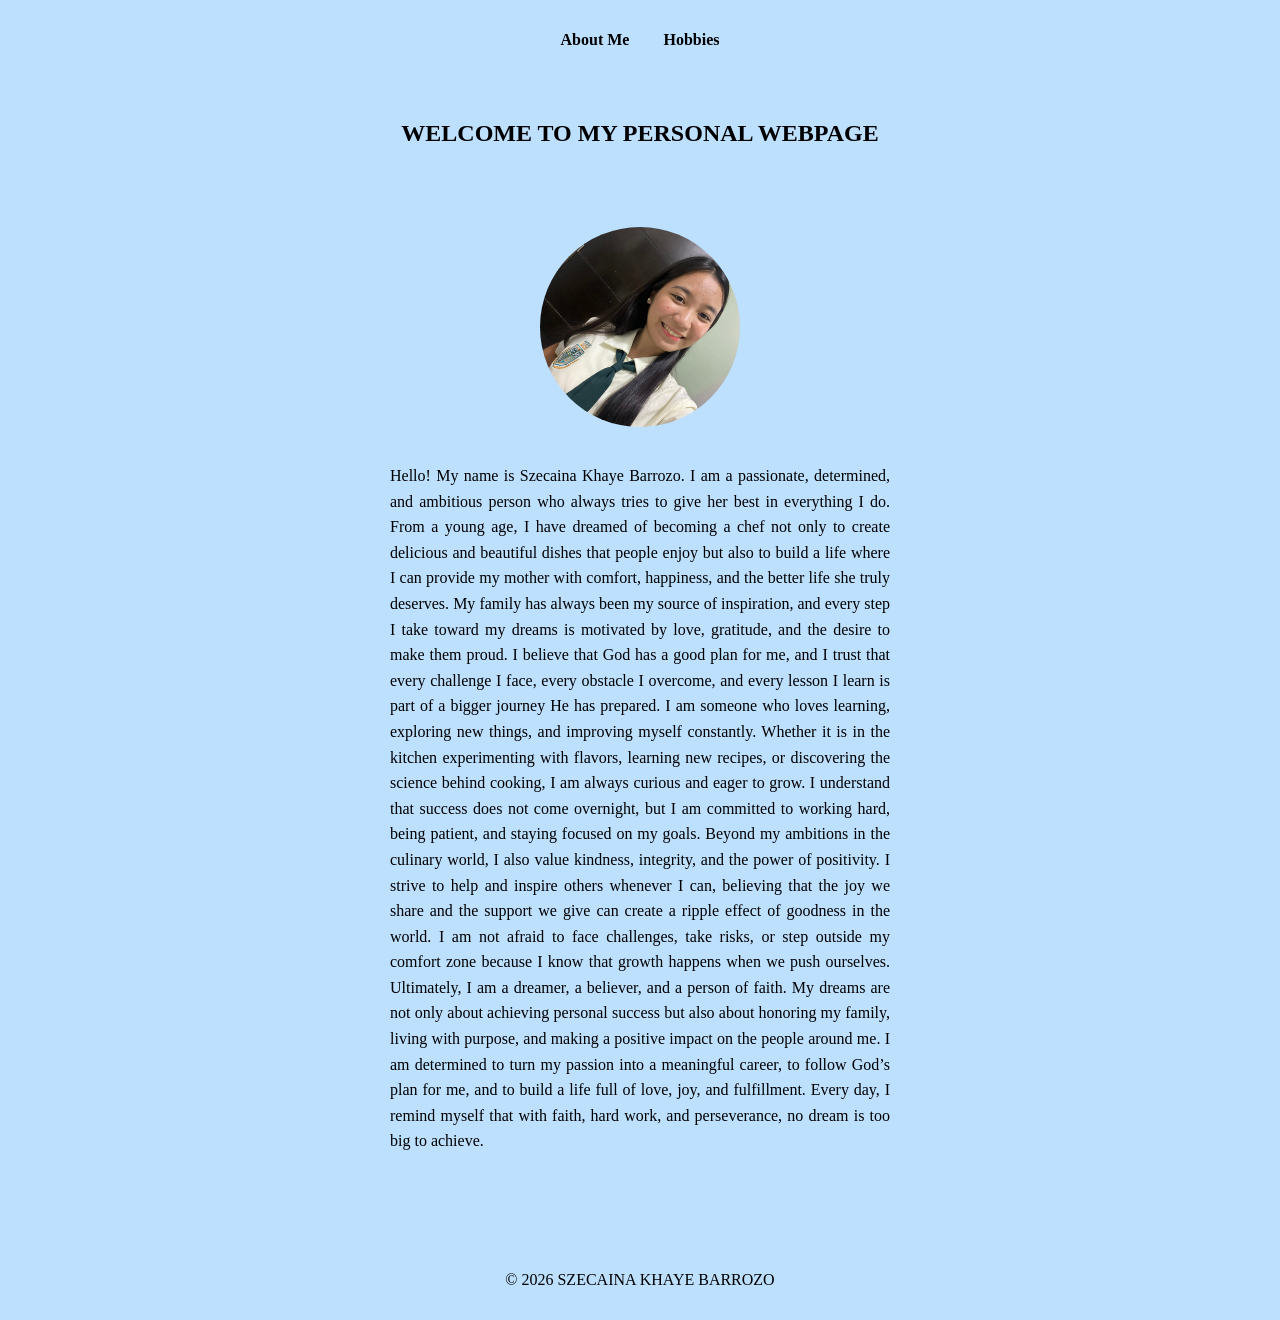
<file: index.html>
<!DOCTYPE html>
<html lang="en">
<head>
  <meta charset="UTF-8">
  <meta name="viewport" content="width=device-width, initial-scale=1.0">
  <title>About Me</title>
  <link rel="stylesheet" href="style.css">
</head>
<body>

  <nav>
    <ul>
      <li><a href="index.html">About Me</a></li>
      <li><a href="hobbies.html">Hobbies</a></li>
    </ul>
  </nav>
  
  <section class="hero-hobbies">
    <h1>WELCOME TO MY PERSONAL WEBPAGE</h1>
  </section>

  <div class="container">

    <img src="received_1987765265409090.jpeg" alt="My Image">

    <p>
      Hello! My name is Szecaina Khaye Barrozo. I am a passionate, determined, and ambitious person who always tries to give her best in everything I do. From a young age, I have dreamed of becoming a chef not only to create delicious and beautiful dishes that people enjoy but also to build a life where I can provide my mother with comfort, happiness, and the better life she truly deserves. My family has always been my source of inspiration, and every step I take toward my dreams is motivated by love, gratitude, and the desire to make them proud.
I believe that God has a good plan for me, and I trust that every challenge I face, every obstacle I overcome, and every lesson I learn is part of a bigger journey He has prepared. I am someone who loves learning, exploring new things, and improving myself constantly. Whether it is in the kitchen experimenting with flavors, learning new recipes, or discovering the science behind cooking, I am always curious and eager to grow. I understand that success does not come overnight, but I am committed to working hard, being patient, and staying focused on my goals.
Beyond my ambitions in the culinary world, I also value kindness, integrity, and the power of positivity. I strive to help and inspire others whenever I can, believing that the joy we share and the support we give can create a ripple effect of goodness in the world. I am not afraid to face challenges, take risks, or step outside my comfort zone because I know that growth happens when we push ourselves.
Ultimately, I am a dreamer, a believer, and a person of faith. My dreams are not only about achieving personal success but also about honoring my family, living with purpose, and making a positive impact on the people around me. I am determined to turn my passion into a meaningful career, to follow God’s plan for me, and to build a life full of love, joy, and fulfillment. Every day, I remind myself that with faith, hard work, and perseverance, no dream is too big to achieve.
    </p>

  </div>

  <footer>
    <p>&copy; 2026 SZECAINA KHAYE BARROZO</p>
  </footer>
  
  <script>
  const text = document.querySelector(".container p");

  text.addEventListener("click", () => {
    text.style.color = "darkblue";
  });
</script>

</body>
  </html>
</file>
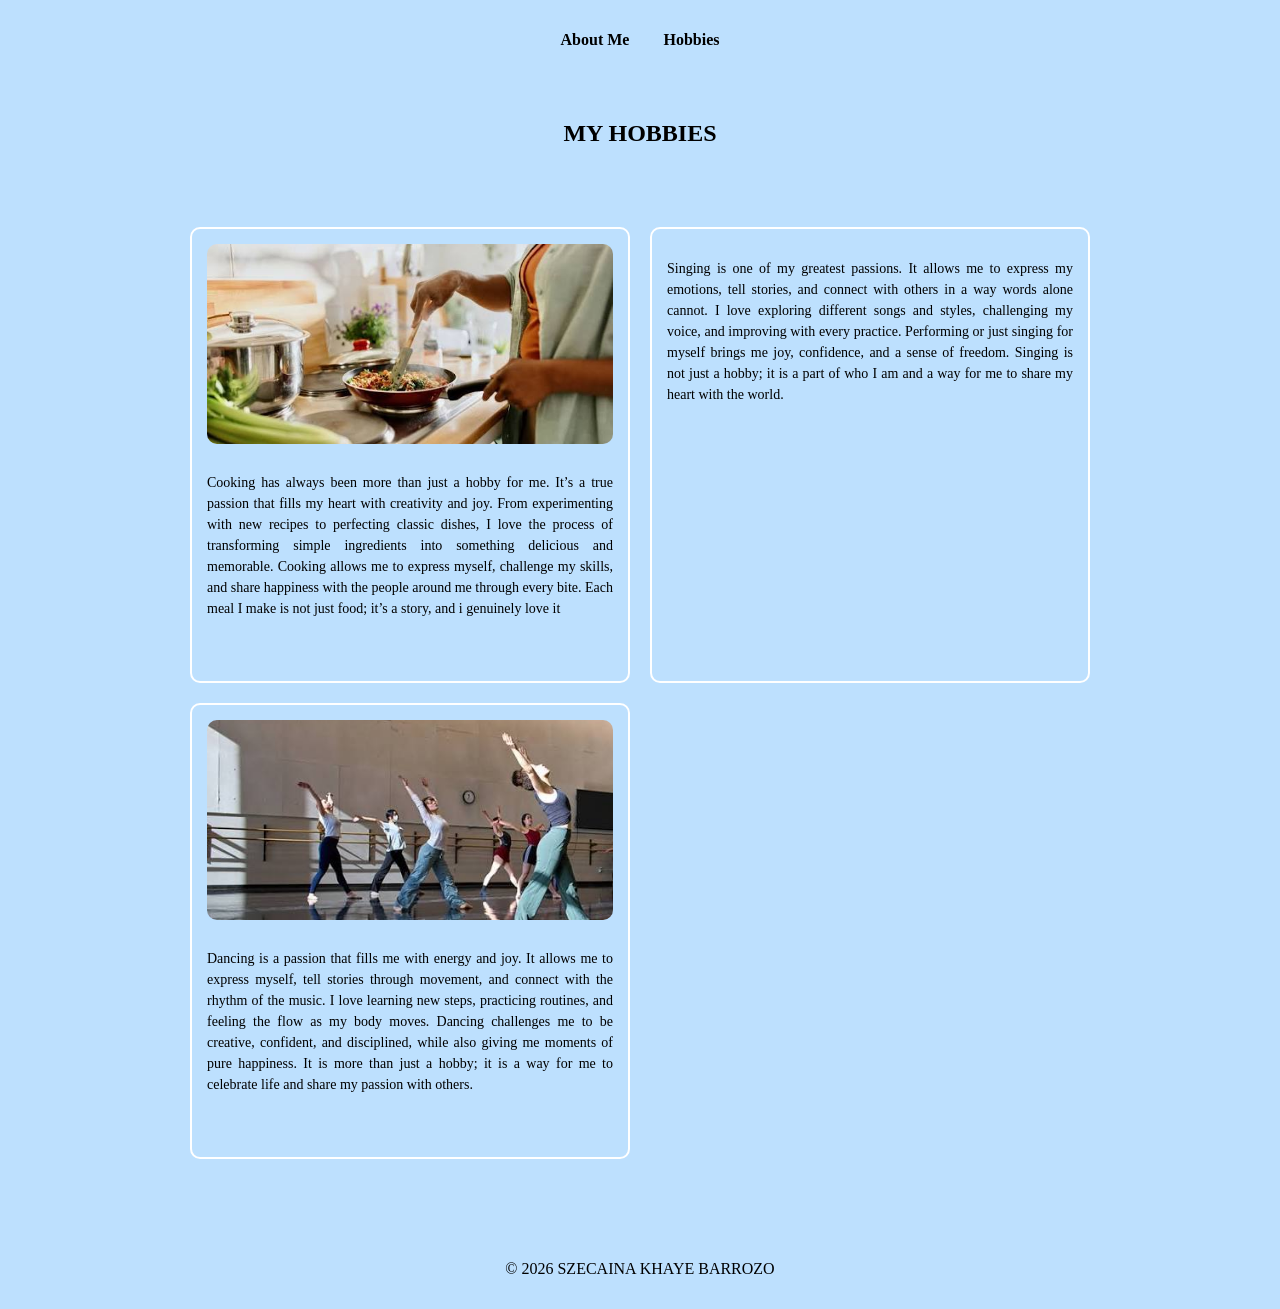
<file: hobbies.html>
<!DOCTYPE html>
<html lang="en">
<head>
  <meta charset="UTF-8">
  <meta name="viewport" content="width=device-width, initial-scale=1.0">
  <title>My Hobbies</title>
  <link rel="stylesheet" href="style.css">
</head>
<body>
  
  <nav>
    <ul>
      <li><a href="index.html">About Me</a></li>
      <li><a href="hobbies.html">Hobbies</a></li>
    </ul>
  </nav>

  <section class="hero-hobbies">
    <h1>MY HOBBIES</h1>
  </section>

  <section class="hobbies">

    <div class="hobby-box">
      
      <img src="images.jpeg" alt="Cooking">
      
      <p>Cooking has always been more than just a hobby for me. It’s a true passion that fills my heart with creativity and joy. From experimenting with new recipes to perfecting classic dishes, I love the process of transforming simple ingredients into something delicious and memorable. Cooking allows me to express myself, challenge my skills, and share happiness with the people around me through every bite. Each meal I make is not just food; it’s a story, and i genuinely love it</p>
    </div>

    <div class="hobby-box">
      
      <img- src="images (2).jpeg" alt="Singing">
      
      <p>Singing is one of my greatest passions. It allows me to express my emotions, tell stories, and connect with others in a way words alone cannot. I love exploring different songs and styles, challenging my voice, and improving with every practice. Performing or just singing for myself brings me joy, confidence, and a sense of freedom. Singing is not just a hobby; it is a part of who I am and a way for me to share my heart with the world.</p>
    </div>

    <div class="hobby-box">
      
      <img src="images (1).jpeg" alt="Dancing">
      
      <p>Dancing is a passion that fills me with energy and joy. It allows me to express myself, tell stories through movement, and connect with the rhythm of the music. I love learning new steps, practicing routines, and feeling the flow as my body moves. Dancing challenges me to be creative, confident, and disciplined, while also giving me moments of pure happiness. It is more than just a hobby; it is a way for me to celebrate life and share my passion with others.</p>
    </div>

  </section>

  <footer>
    <p>&copy; 2026 SZECAINA KHAYE BARROZO</p>
  </footer>

  <script>
    const boxes = document.querySelectorAll(".hobby-box");

    boxes.forEach(box => {
      box.addEventListener("click", () => {
        box.style.backgroundColor = "#a0c4ff"; 
        setTimeout(() => {
          box.style.backgroundColor = "#bde0fe"; 
        }, 500);
      });
    });
  </script>

</body>
</html>
</file>
<file: style.css>
body {
  background-color: #bde0fe; 
  margin: 0;
  font-family: Georgia, serif;
}

nav {
  text-align: center;
  padding: 15px;
}

nav ul {
  list-style: none;
  padding: 0;
}

nav li {
  display: inline;
  margin: 0 15px;
}

nav a {
  text-decoration: none;
  color: black;
  font-weight: bold;
}

.hero-about,
.hero-hobbies {
  text-align: center;
  padding: 40px 20px;
}

.hero-about h1,
.hero-hobbies h1 {
  margin: 0;
}

.container {
  display: flex;
  flex-direction: column;
  align-items: center;
  justify-content: center;
  text-align: center;
  padding: 40px 20px;
}

.container img {
  width: 200px;
  height: 200px;
  border-radius: 50%;
  margin-bottom: 20px;
  object-fit: cover;
}

.container p {
  max-width: 500px;
  height: auto;
  line-height: 1.6;
  font-size: 16px;
  text-align: justify;
}

.hobbies {
  display: grid;
  grid-template-columns: repeat(2, 1fr);
  gap: 20px;
  padding: 40px;
  max-width: 900px;
  margin: 0 auto;
}

.hobby-box {
  border: 2px solid white;
  border-radius: 10px;
  padding: 15px;
  text-align: center;
  background-color: transparent;
}

.hobby-box img {
  width: 100%;
  height: 200px; 
  object-fit: cover;
  margin-bottom: 10px;
  border-radius: 10px;
}

.hobby-box p {
  font-size: 14px;
  height: 180px; 
  overflow: hidden; 
  text-align: justify;
  line-height: 1.5;
}

footer {
  text-align: center;
  padding: 15px;
  margin-top: 30px;
  }
</file>
